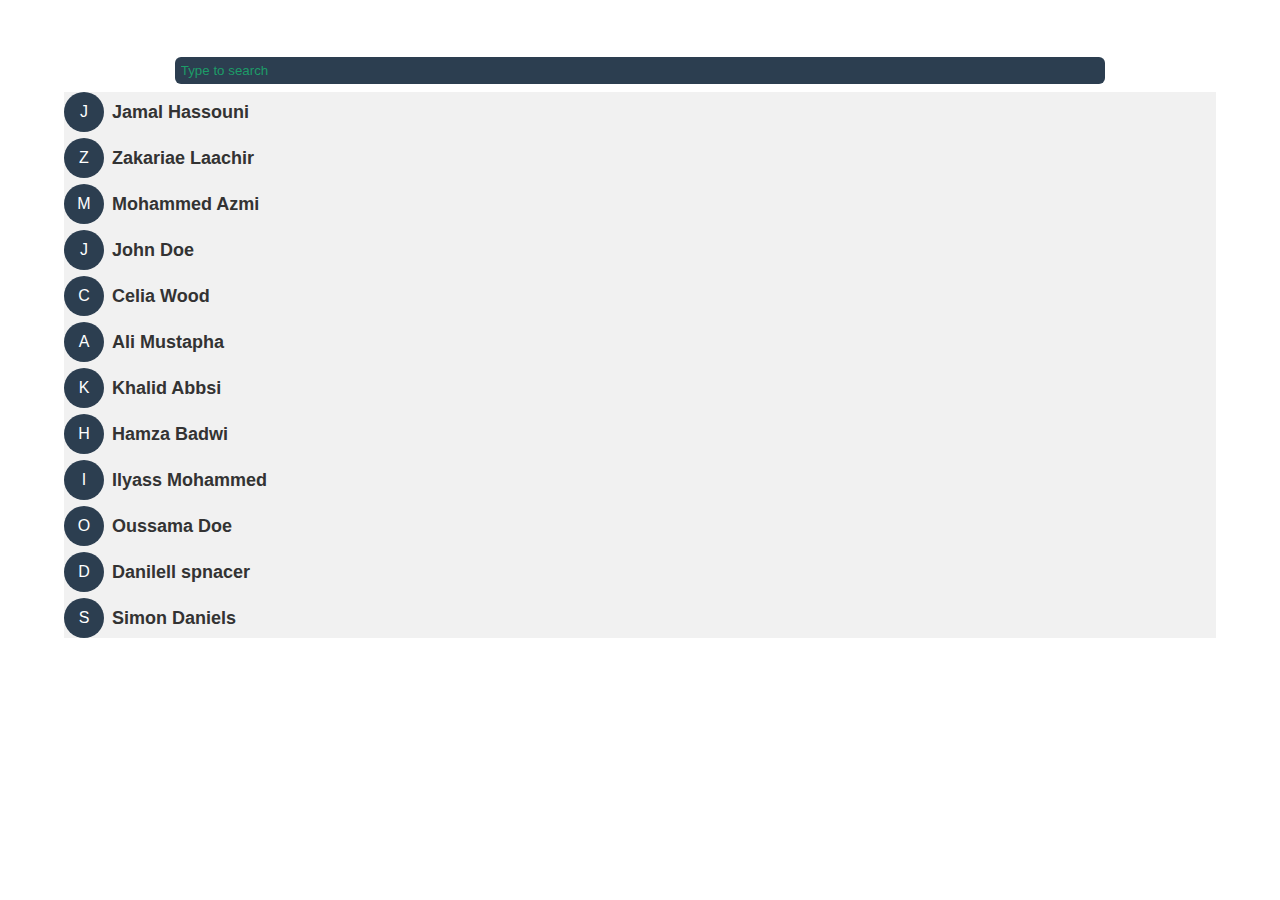
<file: include/custom-search-filter/index.html>
<!DOCTYPE html>
<html lang="en" >
<head>
  <meta charset="UTF-8">
  <title>CodePen - Custom Search Filter</title>
  <link rel="stylesheet" href="./style.css">

</head>
<body>
<!-- partial:index.partial.html -->
<html lang="en">
<head>
  <meta charset="UTF-8">
  <meta name="viewport" content="width=device-width, initial-scale=1.0">
  <meta http-equiv="X-UA-Compatible" content="ie=edge">
  <title>Custom Search Filter By Jamal Hassonui</title>
</head>
<body>
  <div class="searchbox">
    <div class="header">
      <h1>Contacts</h1>
      <input type="text" id="value" placeholder="Type to search">
    </div>
  <div class="container">
    <div class="profile">
      <span class="icon">J</span>
      <span class="name">Jamal Hassouni</span>
    </div>
    
    <div class="profile">
      <span class="icon">Z</span>
      <span class="name">Zakariae Laachir</span>
    </div>
    <div class="profile">
      <span class="icon">M</span>
      <span class="name">Mohammed Azmi</span>
    </div>
    <div class="profile">
      <span class="icon">J</span>
      <span class="name">John Doe</span>
    </div>
    <div class="profile">
      <span class="icon">C</span>
      <span class="name">Celia Wood</span>
    </div>
    <div class="profile">
      <span class="icon">A</span>
      <span class="name">Ali Mustapha</span>
    </div>
    
    <div class="profile">
      <span class="icon">K</span>
      <span class="name">Khalid Abbsi</span>
    </div>
    
    <div class="profile">
      <span class="icon">H</span>
      <span class="name">Hamza Badwi</span>
    </div>
    <div class="profile">
      <span class="icon">I</span>
      <span class="name">Ilyass Mohammed</span>
    </div>
    
    <div class="profile">
      <span class="icon">O</span>
      <span class="name">Oussama Doe</span>
    </div>
    <div class="profile">
      <span class="icon">D</span>
      <span class="name">Danilell spnacer</span>
    </div>
    <div class="profile">
      <span class="icon">S</span>
      <span class="name">Simon Daniels</span>
    </div>
    
    
  </div>
     </div>
</body>
</html>
<!-- partial -->
  <script  src="./script.js"></script>

</body>
</html>
</file>
<file: include/custom-search-filter/style.css>
body{
  margin:0;
  padding:0;
  font-family: Arial, Helvetica, sans-serif;
  
}

.searchbox{
  width:90%;
  margin: 10px auto;
}

.header{
  /*
   background:#34495e;
   */
  overflox:hidden;
  padding:2px;
  text-align:center;
}

.header h1{
  text-transform : uppercase;
  color:white;
  margin:0;
  margin-bottom:8px;
}
#value{
  border:none;
  background:#2c3e50;
  padding:6px;
  width:80%;
  border-radius:6px;
  color:rgb(21, 199, 116);
}
#value::-webkit-input-placeholder{
  color:rgba(21, 199, 116, 0.692);
}
.container{
  background:#f1f1f1;
}
.profile{
  margin:6px 0;
  display:flex;
  align-items:center;
}
.icon{
  width:40px;
  height:40px;
  background:#2c3e50;
  color:white;
  text-align:center;
  line-height:40px;
  border-radius:50%;
  margin-right:8px;
}

.name{
  font-size:18px;
  font-weight:600;
  color:#333;
}
</file>
